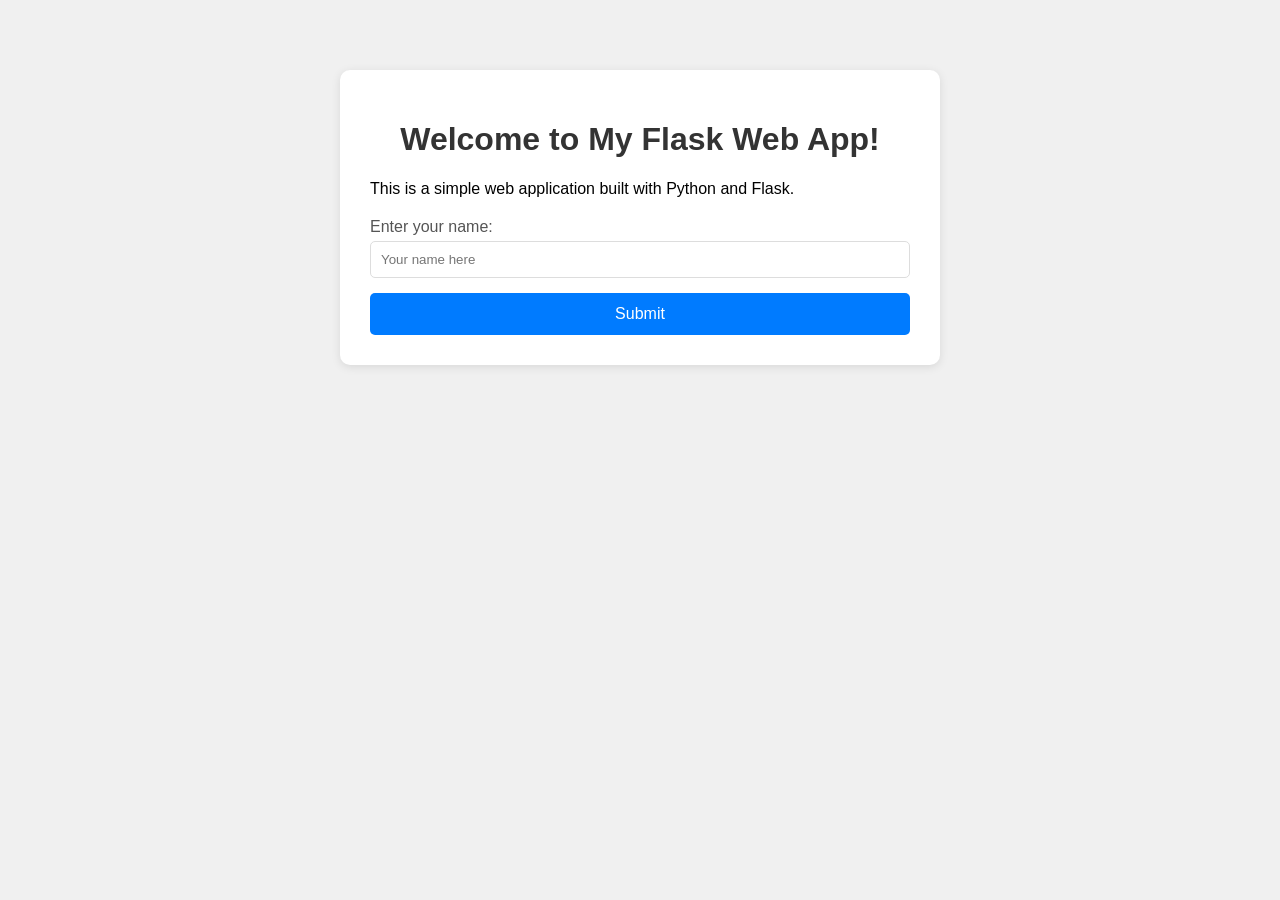
<file: templates/index.html>
<!DOCTYPE html>
<html lang="en">
<head>
    <meta charset="UTF-8">
    <meta name="viewport" content="width=device-width, initial-scale=1.0">
    <title>Welcome to Flask!</title>
    <style>
        /* Simple CSS styling to make the page look nice */
        body {
            font-family: Arial, sans-serif;
            max-width: 600px;
            margin: 50px auto;
            padding: 20px;
            background-color: #f0f0f0;
        }
        .container {
            background-color: white;
            padding: 30px;
            border-radius: 10px;
            box-shadow: 0 2px 10px rgba(0,0,0,0.1);
        }
        h1 {
            color: #333;
            text-align: center;
        }
        form {
            margin-top: 20px;
        }
        label {
            display: block;
            margin-bottom: 5px;
            color: #555;
        }
        input[type="text"] {
            width: 100%;
            padding: 10px;
            margin-bottom: 15px;
            border: 1px solid #ddd;
            border-radius: 5px;
            box-sizing: border-box;
        }
        button {
            width: 100%;
            padding: 12px;
            background-color: #007bff;
            color: white;
            border: none;
            border-radius: 5px;
            cursor: pointer;
            font-size: 16px;
        }
        button:hover {
            background-color: #0056b3;
        }
    </style>
</head>
<body>
    <div class="container">
        <h1>Welcome to My Flask Web App!</h1>
        <p>This is a simple web application built with Python and Flask.</p>

        <!-- Form that submits to the /greet route -->
        <form action="/greet" method="POST">
            <label for="name">Enter your name:</label>
            <input type="text" id="name" name="name" placeholder="Your name here" required>
            <button type="submit">Submit</button>
        </form>
    </div>
</body>
</html>
</file>
